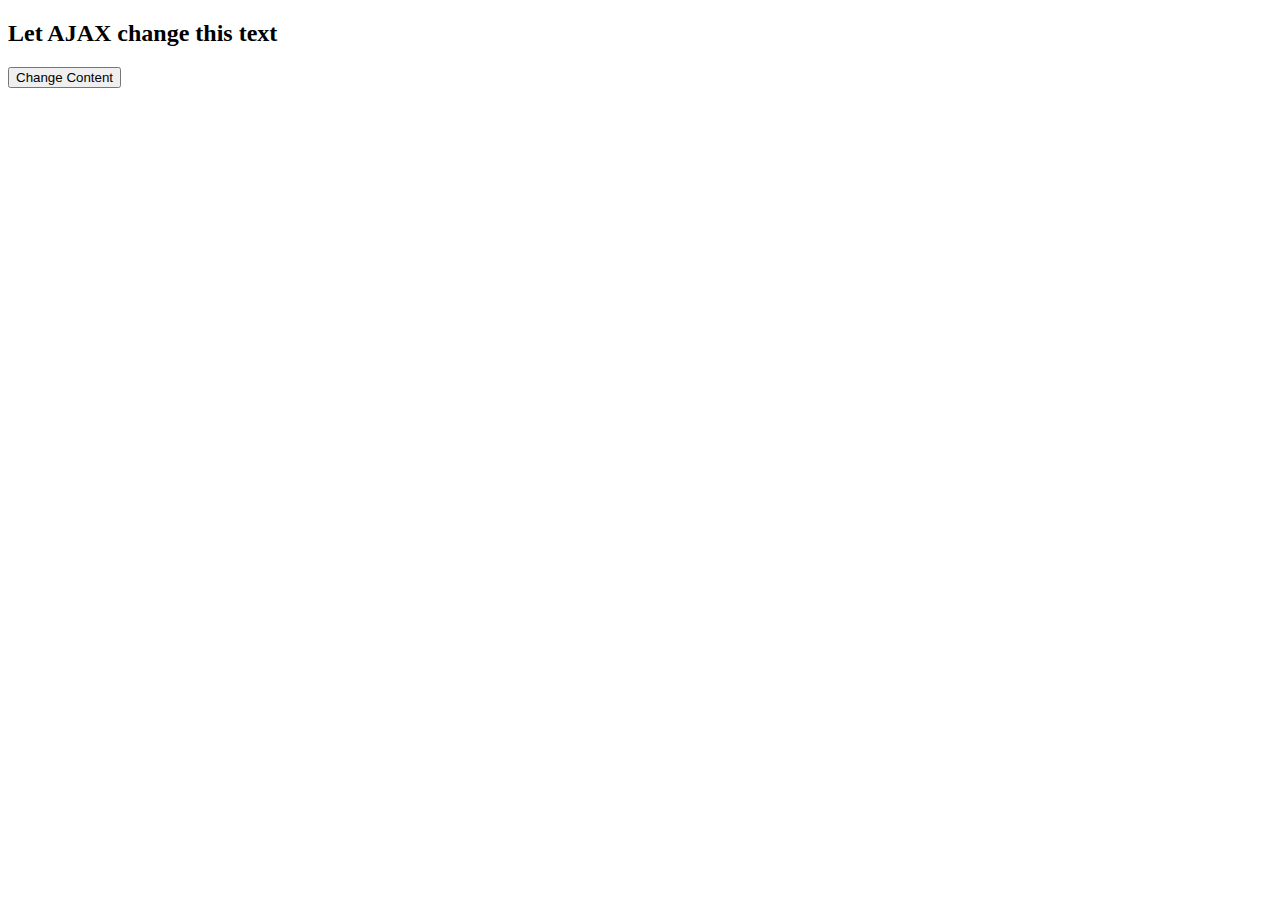
<file: ajax_assig/ajax.html>
<!DOCTYPE html>
<html>
<head>
<script>
function loadXMLDoc()
{
var xmlhttp;
if (window.XMLHttpRequest)
  {// code for IE7+, Firefox, Chrome, Opera, Safari
  xmlhttp=new XMLHttpRequest();
  }
else
  {// code for IE6, IE5
  xmlhttp=new ActiveXObject("Microsoft.XMLHTTP");
  }
xmlhttp.onreadystatechange=function()
  {
  if (xmlhttp.readyState==4 && xmlhttp.status==200)
    {
    document.getElementById("myDiv").innerHTML=xmlhttp.responseText;
    }
  }
xmlhttp.open("GET","http://www.w3schools.com/ajax/",true);
xmlhttp.send();
}
</script>
</head>
<body>

<div id="myDiv"><h2>Let AJAX change this text</h2></div>
<button type="button" onclick="loadXMLDoc()">Change Content</button>

</body>
</html>
</file>
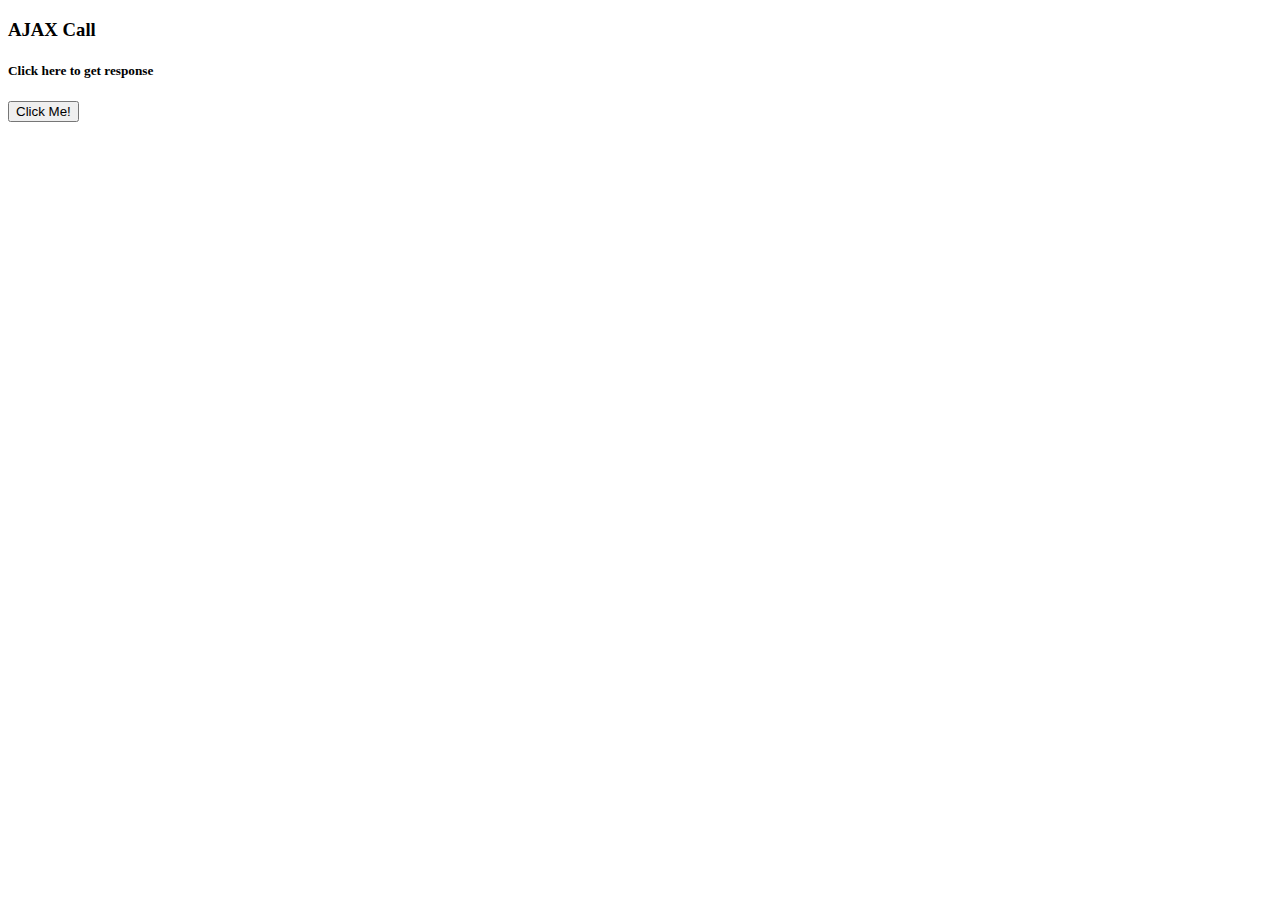
<file: ajax_assig/plaintextRequest.html>
<!DOCTYPE html>
	<html>
		<body>
			<h3>AJAX Call</h3>
		
			<div>
		
				<h5 id="myHeader">Click here to get response</h5>
		
				<input type="button" value="Click Me!" onclick="getText('welcome.txt')" />
		
			</div>
		
		<script type="text/javascript">
				//Prepare the global variable for the request
		
		var myRequest;
		
		//Write the getText(url) function
		
		function getText(url)
		
		{
		
		//check support for the XMLHttpRequest object
		
		if (window.XMLHttpRequest)
		
		{
		
		myRequest = new XMLHttpRequest();
		
		}
		
		//else, create an ActiveXObject for IE6
		
		else
		
		{
		
		myRequest = new ActiveXObject("Microsoft.XMLHTTP");
		
		}
		
		//Call the open() method to make the request
		
		myRequest.open("GET", url, true);
		
		//Send the request
		
		myRequest.send(null);
		
		//Assign the getData() function to the
		
		//onreadystatechange property to handle server response
		
		myRequest.onreadystatechange = getData;
		
		}
		
		
		
		/**********************************************/
		
		
		
		//This function handles the server response
		
		function getData()
		
		{
		
		//Get a reference to the header element where
		
		//the returned result will be displayed
		
		var myHeader = document.getElementById("myHeader");
		
		//Check the response is complete
		
		if (myRequest.readyState ===4)
		
		{
		
		//Check the status code of the response is successful
		
		if (myRequest.status === 200)
		
		{
		
		//Store the response
		
		var text = myRequest.responseText;
		
		//Assing the returned text to the nodeValue
		
		//property of the header element (you can also use
		
		//innerHTML here if you feel it simplifies your task)
		
		myHeader.firstChild.nodeValue = text;
		
		}
		
		}
		
		}
		
		
		
		</script>
			
		</body>
	</html>
</file>
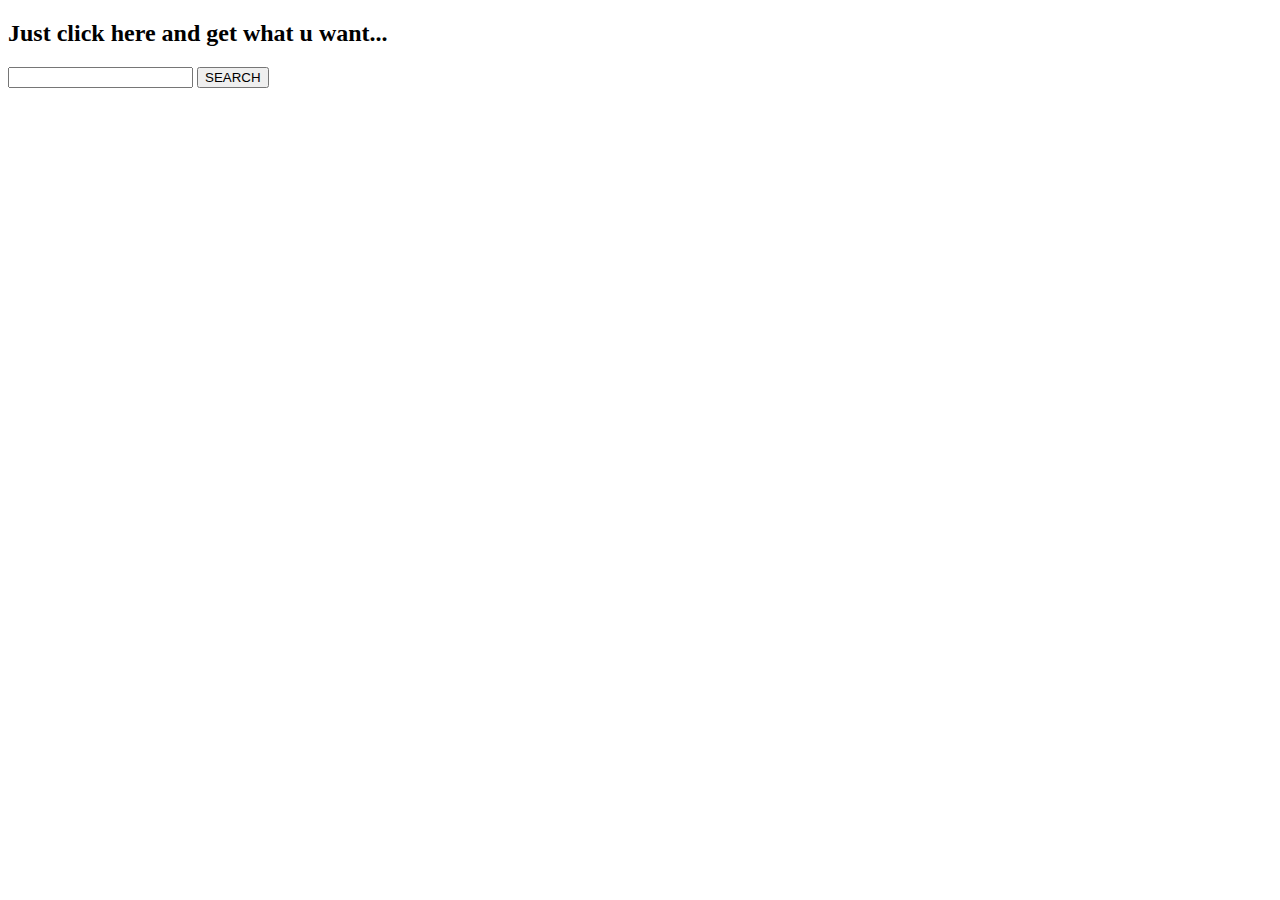
<file: Ajax_Servercall/serverpage.html>
<!DOCTYPE html>
<html>
<head>
<script>
function loadXMLDoc()
{
var xmlhttp;
var temp=document.getElementById("query").value;
//alert(temp);
xmlhttp=new XMLHttpRequest();
xmlhttp.onreadystatechange=function()
  {
  if (xmlhttp.readyState==4 && xmlhttp.status==200)
    {
    document.getElementById("myDiv").innerHTML=xmlhttp.responseText;
    }
  }
xmlhttp.open("GET","http://api.dataweave.in/v1/price_intelligence/findProduct/?api_key=b20a79e582ee4953ceccf41ac28aa08d&product="+temp+"&page=1&per_page=10",true);
xmlhttp.send();
}
</script>
</head>
<body>

<div id="myDiv"><h2>Just click here and get what u want...</h2></div>
<input type="text" id="query"></input>
<button type="button" onclick="loadXMLDoc()">SEARCH</button>

</body>
</html>
</file>
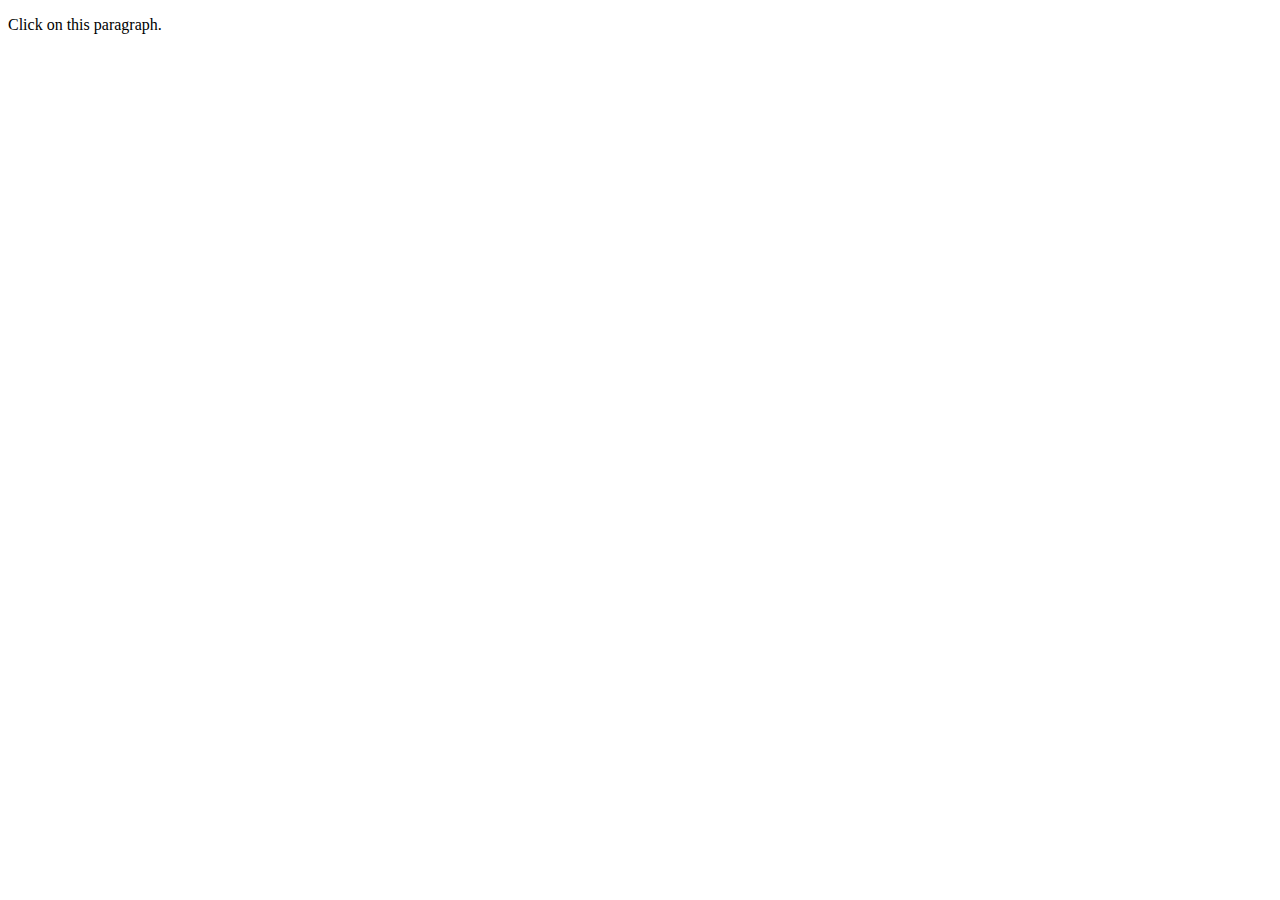
<file: Event_Handler/click.html>
<!DOCTYPE html>
<html>
<head>
<script src="http://ajax.googleapis.com/ajax/libs/jquery/1.11.2/jquery.min.js"></script>
<script>
$(document).ready(function(){
    $("p").click(function(){
        alert("The paragraph was clicked.");
    });
});
</script>
</head>
<body>

<p>Click on this paragraph.</p>

</body>
</html>
</file>
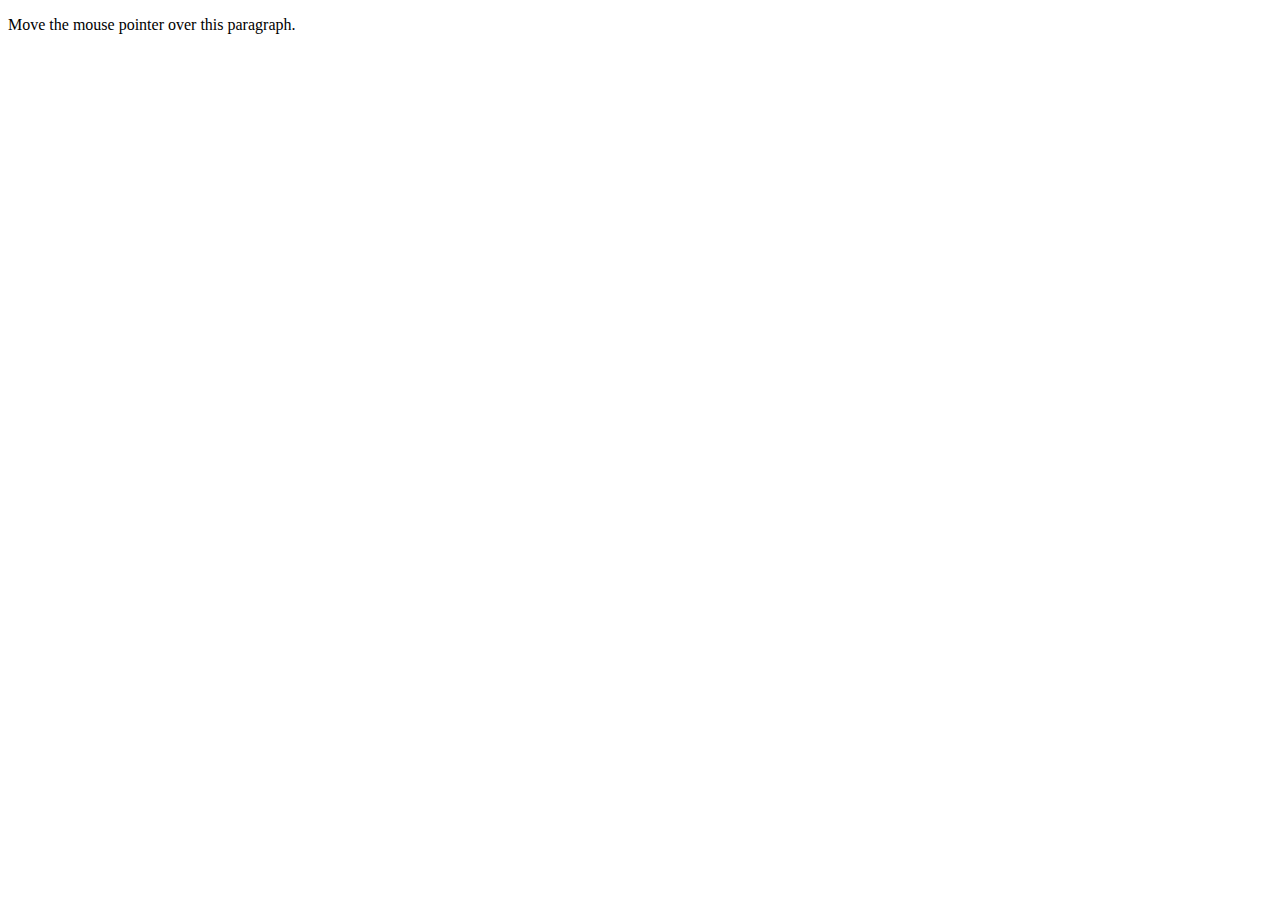
<file: Event_Handler/mouseout.html>
<!DOCTYPE html>
<html>
<head>
<script src="http://ajax.googleapis.com/ajax/libs/jquery/1.11.2/jquery.min.js"></script>
<script>
$(document).ready(function(){
    $("p").mouseover(function(){
        $("p").css("background-color", "yellow");
    });
    $("p").mouseout(function(){
        $("p").css("background-color", "lightgray");
    });
});
</script>
</head>
<body>

<p>Move the mouse pointer over this paragraph.</p>

</body>
</html>
</file>
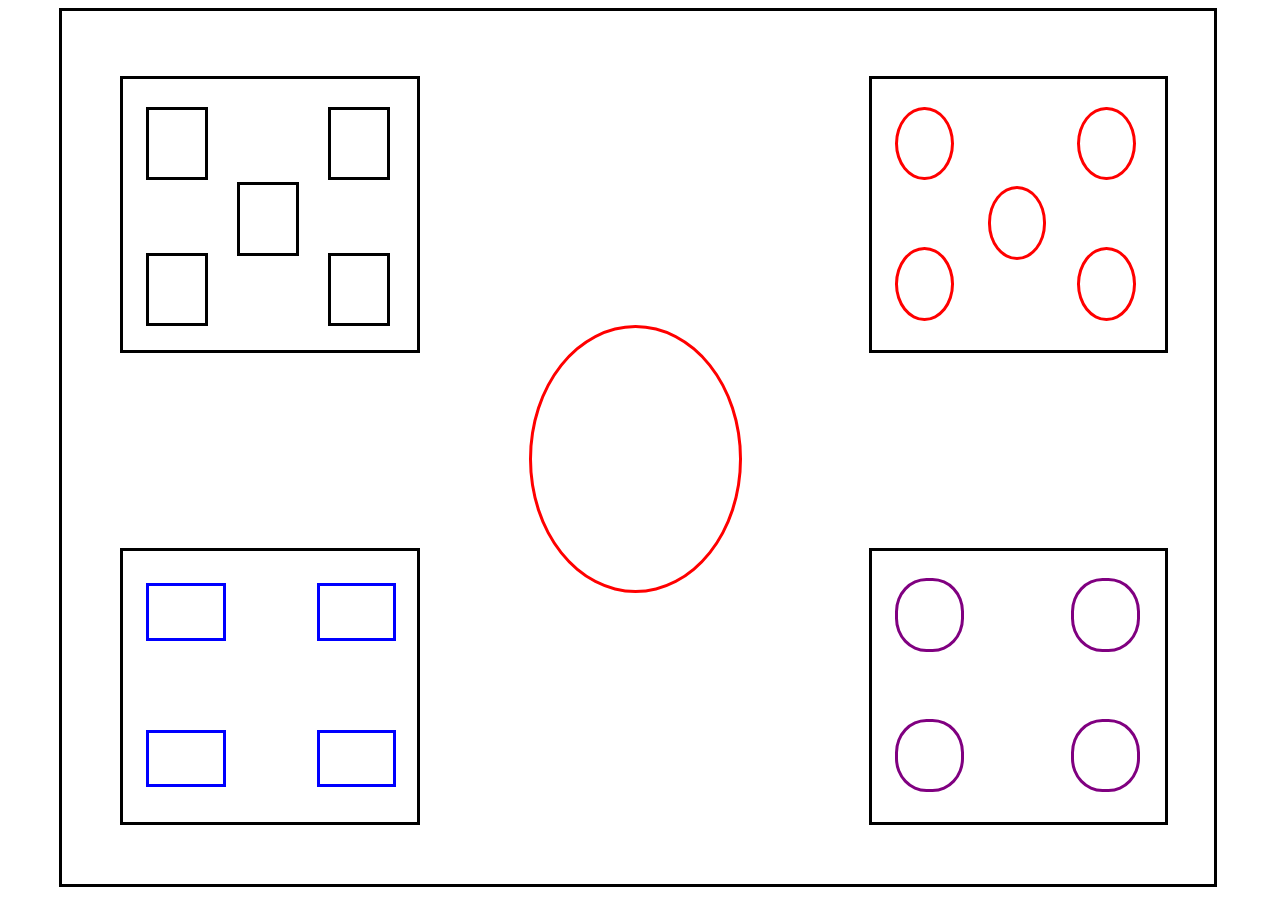
<file: HTMLCSS/Ashvini Shinde First Day.html>
<html>

<title>First Day Assignment</title>

<head>

<style>

#rectangle
{
	
	position:absolute;
	
	width: 90%;
	
	height: 97%;
	
	background-color:white;
	
	float : center;
	
	border :solid black;

	margin-left:4%;
}

#first_rect
{

	position: absolute;

	top:7.5%;
	left:5%;

	width:25.5%;

	height:31%;

	border: solid black;


       }


#second_rect
{

	position: absolute;

	top:7.5%;
	left:70%;

	width:25.5%;

	height:31%;

	border: solid black;

}


#third_rect
{

	position: absolute;

	top:61.5%;
	
	left:5%;

	width:25.5%;

	height:31%;

	border: solid black;
	

}


#forth_rect
{

	position: absolute;

	top:61.5%;

	left:70%;

	width:25.5%;

	height:31%;

	border: solid black;

	
}


#circle
{

	position: absolute;

	top:36%;

	left:40.5%;

	width:18%;

	height:30%;

        border-radius:50%; 

	border: solid red;

	
}


#first_rect_sqr1
{

	position: absolute;

	top:10%;

	left:8%;

	width:19%;

	height:25%;

	border: solid black;
	

}


#first_rect_sqr2
{

	position: absolute;

	top:10%;

	left:70%;

	width:19%;

	height:25%;

	border:solid black;

}


#first_rect_sqr3
{

	position: absolute;

	top:64%;

	left:8%;

	width:19%;
	
	height:25%;

	border:solid black;

}

	
#first_rect_sqr4
{

	position: absolute;
	top:64%;

	left:70%;

	width:19%;

	height:25%;

	border:solid black;

}


#first_rect_sqr5
{

	position: absolute;

	top:38%;

	left:39%;

	width:19%;

	height:25%;

	border:solid black;

}


#second_rect_c1
{

	position: absolute;

	top:10%;

	left:8%;

	width:18%;
	
	height:25%;

	 border-radius:50%;
 
	border:solid red;


}


#second_rect_c2
{

	position: absolute;

	top:10%;

	left:70%;

	width:18%;

	height:25%;

	 border-radius:50%;
 
	border:solid red;

}


#second_rect_c3
{

	position: absolute;

	top:62%;

	left:8%;

	width:18%;
	
	height:25%;

	 border-radius:50%;
 
	border:solid red;

}


#second_rect_c4
{

	position: absolute;

	top:62%;

	left:70%;

	width:18%;

	height:25%;

	 border-radius:50%;
 
	border: solid red;

}


#second_rect_c5
{

	position: absolute;

	top:39.5%;

	left:39.5%;

	width:18%;

	height:25%;

	 border-radius:50%;
 
	border:solid red;

}


#third_rect_r1
{
	
	position: absolute;

	top:12%;

	left:8%;

	width:25%;

	height:19%;

	border:solid blue;
	

}


#third_rect_r2
{

	position: absolute;

	top:12%;

	left:66%;

	width:25%;

	height:19%;

	border:solid blue;

}


#third_rect_r3
{

	position: absolute;

	top:66%;

	left:8%;

	width:25%;

	height:19%;

	border:solid blue;

}


#third_rect_r4
{

	position: absolute;

	top:66%;

	left:66%;

	width:25%;

	height:19%;

	border:solid blue;

}


#fourth_rect_1
{

	position: absolute;

	top:10%;

	left:8%;

	width:21.5%;

	height:25%;

	 border-radius:45.5%; 
	
        border:solid purple;	

}


#fourth_rect_2
{
	
position: absolute;
	
top:10%;
	
left:68%;
	
width:21.5%;
	
height:25%;
	 
border-radius:45.5%;
	
border:solid purple;

}


#fourth_rect_3
{
	
position: absolute;
	
top:62%;
	
left:8%;
	
width:21.5%;
	
height:25%;
	 
border-radius:45.5%; 
	
border:solid purple;

}


#fourth_rect_4
{
	
position: absolute;
	
top:62%;
	
left:68%;
	
width:21.5%;
	
height:25%;
	 
border-radius:45.5%;
	
border:solid purple;

}

</style>

</head>

<body>
	
<div id="rectangle">
		
<div id="first_rect">
			
<div id="first_rect_sqr1"></div>
			
<div id="first_rect_sqr2"></div>
			
<div id="first_rect_sqr3"></div>
			
<div id="first_rect_sqr4"></div>
			
<div id="first_rect_sqr5"></div>
		
</div>

		
<div id="second_rect">
			
<div id="second_rect_c1"></div>
			
<div id="second_rect_c2"></div>
			
<div id="second_rect_c3"></div>
			
<div id="second_rect_c4"></div>
			
<div id="second_rect_c5"></div>
		
</div>

		
<div id="third_rect">
			
<div id="third_rect_r1"></div>
			
<div id="third_rect_r2"></div>
			
<div id="third_rect_r3"></div>
			
<div id="third_rect_r4"></div>
		
</div>

		
<div id="forth_rect">
			
<div id="fourth_rect_1"></div>
			
<div id="fourth_rect_2"></div>
			
<div id="fourth_rect_3"></div>
			
<div id="fourth_rect_4"></div>
		
</div>
		
<div id="circle">
</div>

	
</div>

</body>

</html>
</file>
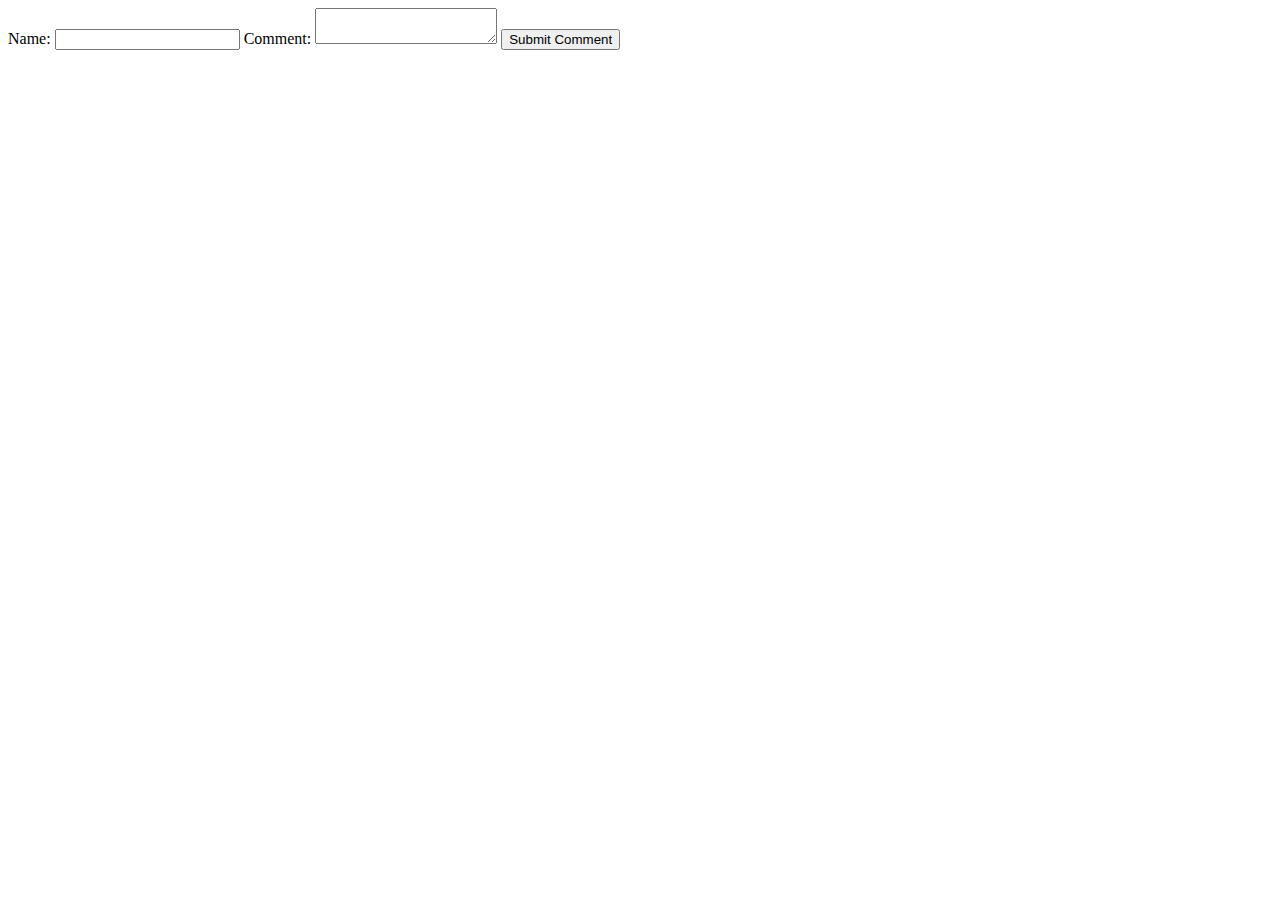
<file: JSON/ajax_form.html>
<html> 
<head> 
    <script src="http://ajax.googleapis.com/ajax/libs/jquery/1.7/jquery.js"></script> 
    <script src="http://malsup.github.com/jquery.form.js"></script> 
 
    <script> 
        // wait for the DOM to be loaded 
        $(document).ready(function() { 
            // bind 'myForm' and provide a simple callback function 
            $('#myForm').ajaxForm(function() { 
                alert("Thank you for your comment!"); 
            }); 
        }); 
    </script> 
</head> 
<body>
<form id="myForm" action="comment.php" method="post"> 
    Name: <input type="text" name="name" /> 
    Comment: <textarea name="comment"></textarea> 
    <input type="submit" value="Submit Comment" /> 
</form>
</body>
</html>
</file>
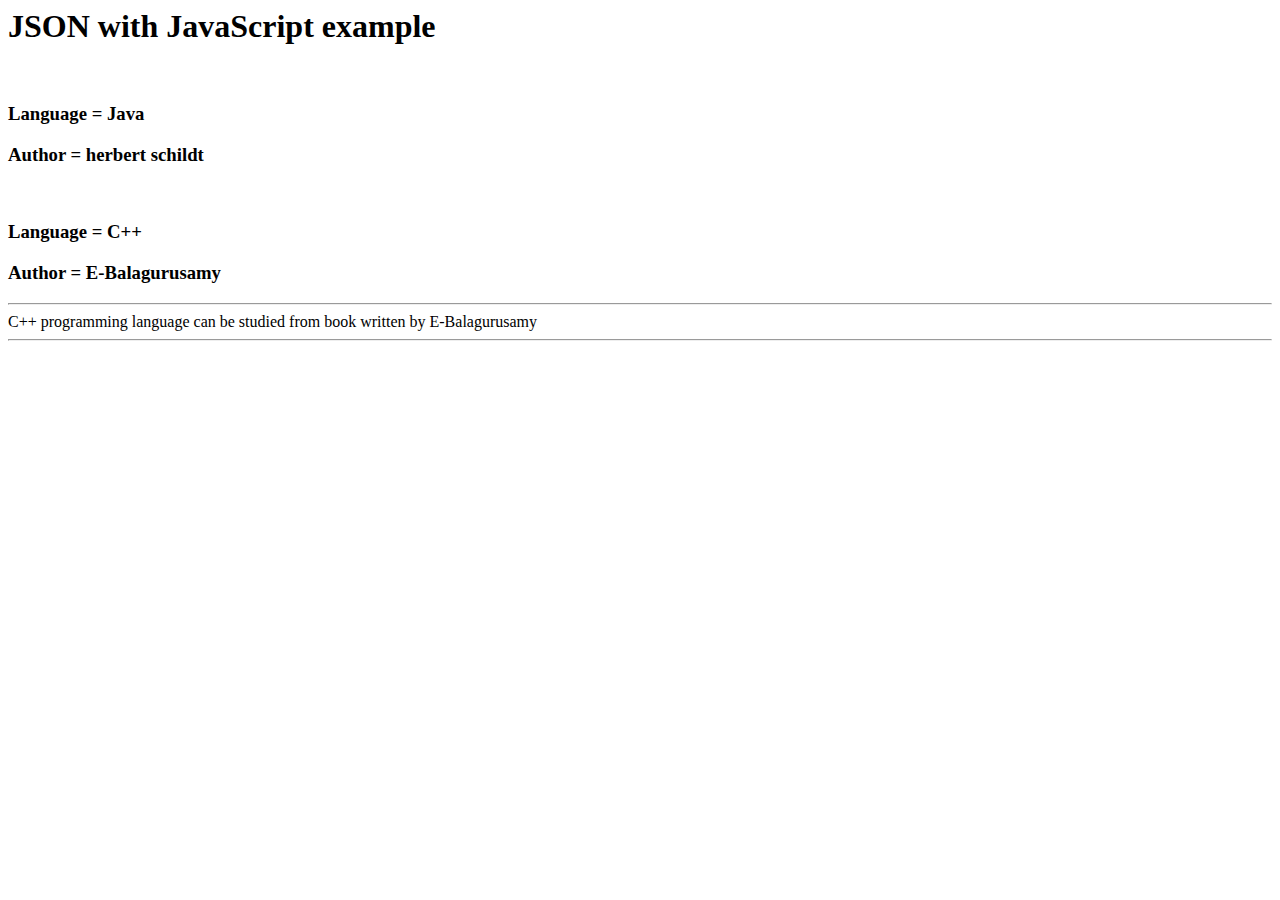
<file: JSON/books.html>
<html>
<head>
<title>JSON example</title>
<script language="javascript" >
  
  var object1 = { "language" : "Java", "author"  : "herbert schildt" };
  document.write("<h1>JSON with JavaScript example</h1>");
  document.write("<br>");
  document.write("<h3>Language = " + object1.language+"</h3>");  
  document.write("<h3>Author = " + object1.author+"</h3>");   

  var object2 = { "language" : "C++", "author"  : "E-Balagurusamy" };
  document.write("<br>");
  document.write("<h3>Language = " + object2.language+"</h3>");  
  document.write("<h3>Author = " + object2.author+"</h3>");   
  
  document.write("<hr />");
  document.write(object2.language + " programming language can be studied " +
  "from book written by " + object2.author);
  document.write("<hr />");
  
</script>
</head>
<body>
</body>
</html>
</file>
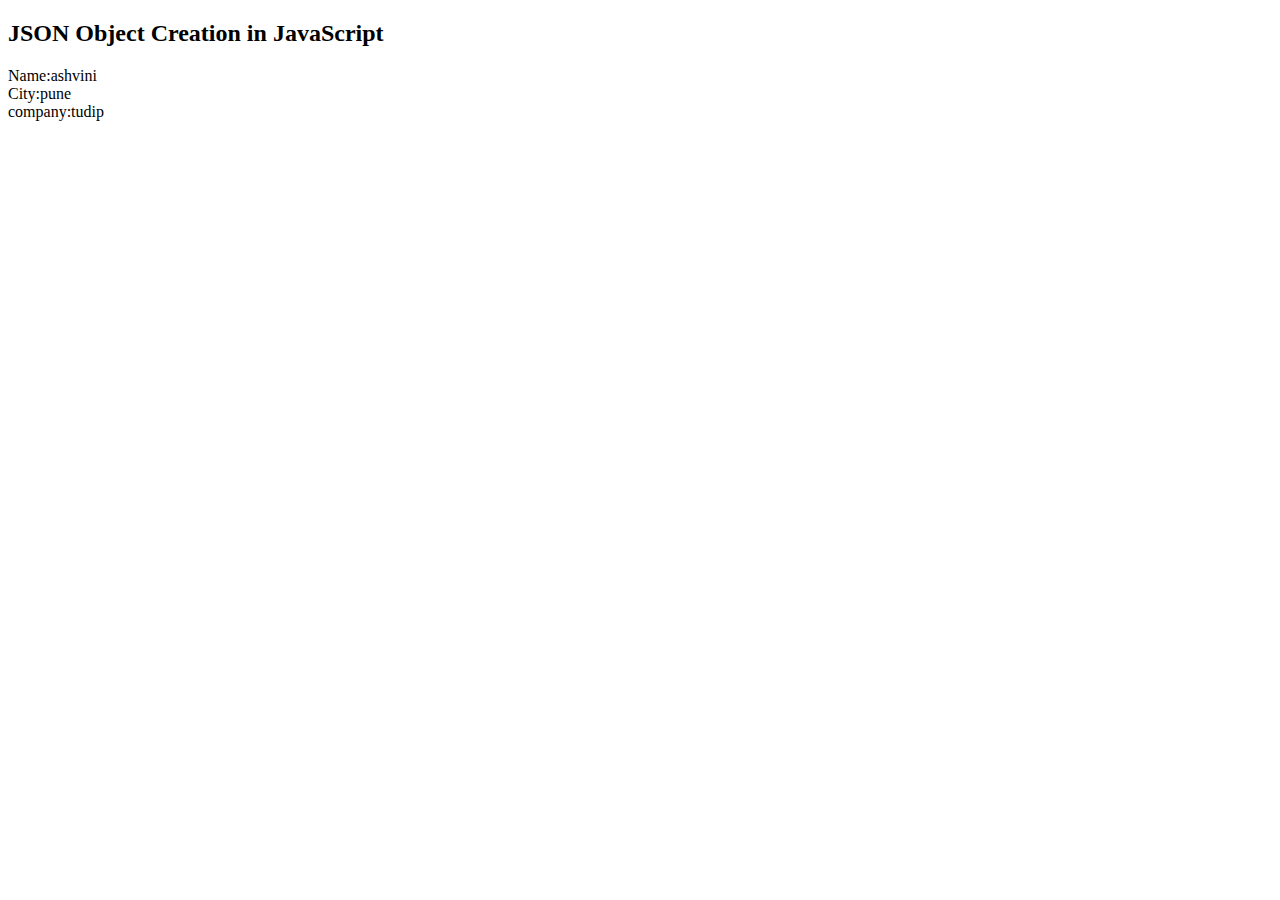
<file: JSON/ind.html>
<!DOCTYPE html>
<html>
<body>

<h2>JSON Object Creation in JavaScript</h2>

<p id="demo"></p>

<script>
var text = '{"name":"ashvini","city":"pune","company":"tudip"}'

var obj = JSON.parse(text);

document.getElementById("demo").innerHTML =
"Name:"+obj.name + "<br>" +
"City:"+obj.city + "<br>" +
"company:"+obj.company;
</script>

</body>
</html>
</file>
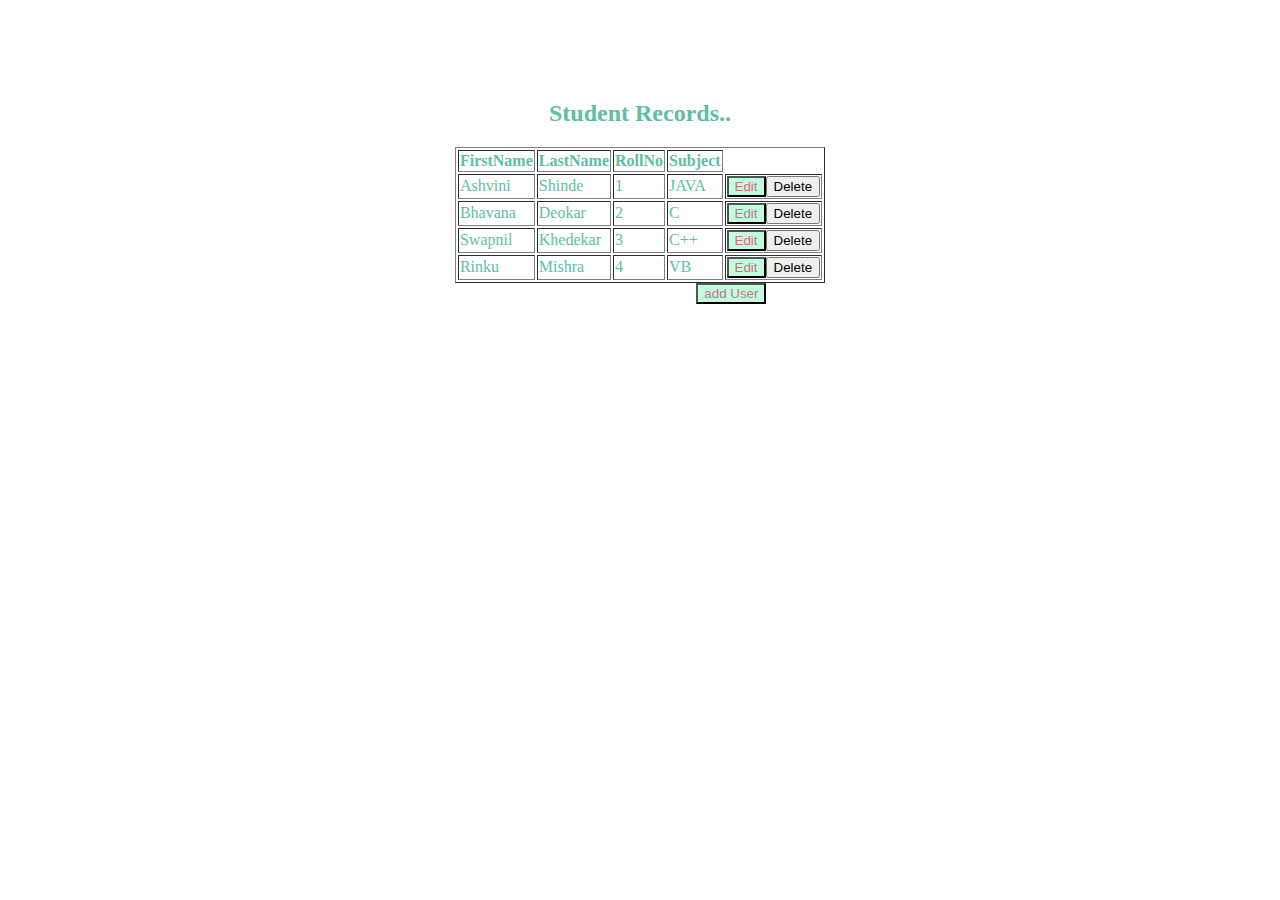
<file: jquery_test/jquery_test/studentData.html>
<html>
<head>
    <script src="jquery-1.11.2.js"></script>
    <script type="text/javascript" src="jsonfile.js"></script>
<style>
#h{
color: #5CBFA6;
 text-align: center;
 margin-top: 100px;
}
#tblData{
color: #5CBFA6;
background-color: white;
}
#btnEdit
{
color: #CC6E82;
background-color: #C0FFDE;
}
#addBtn
{
color: #CC6E82;
background-color: #C0FFDE;
float: right;

margin-right: 40%;
}
</style>
</head>
<body>
<h2 id ="h">Student Records..</h1>
<table id="tblData" border="1" align="center" >
    <tr>
        <th>FirstName</th>
        <th>LastName</th>
        <th>RollNo</th>
        <th>Subject</th>
		
    </tr>
</table>
<button type="button" id ="addBtn" name="add" onclick="Add()">add User </button>
</body>

</html>
</file>
